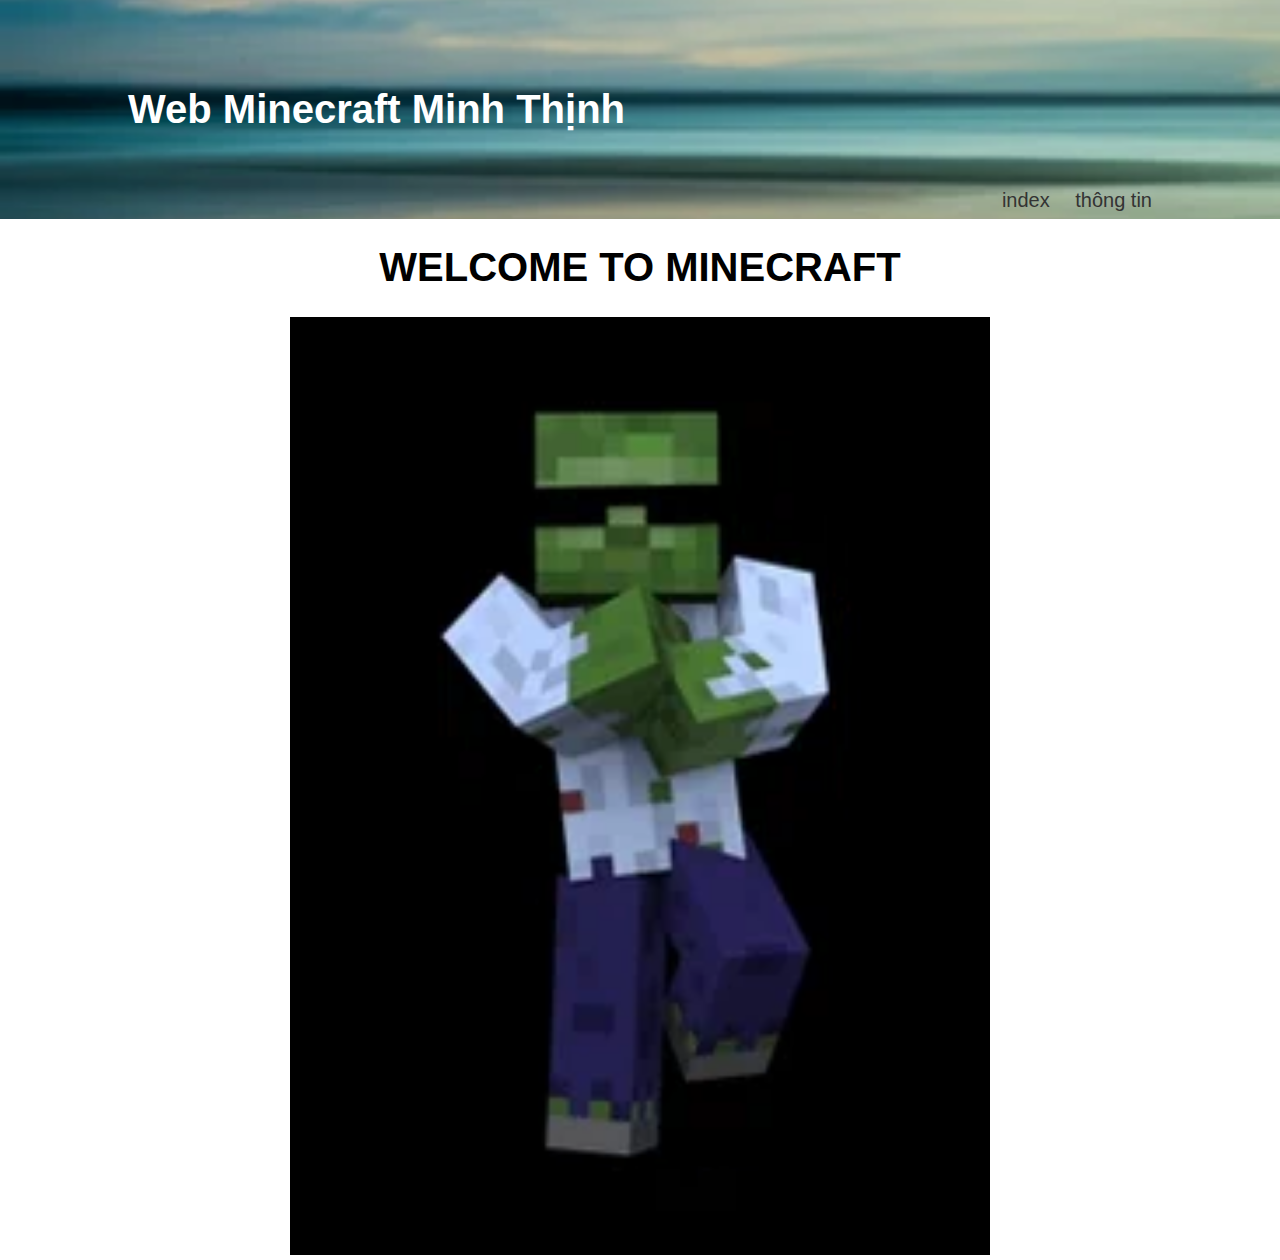
<file: HTML/index.html>
<!DOCTYPE html>
<html>
  <head>
    <head>
     <meta charset="utf-8">
     <meta name="viewport" content="width=device-width">
     <meta name="description" content="Game Minecraft">
     <meta name="keywords" content="web design, professional web design, thiet ke web, Game Minecraft">
     <meta name="author" content="Minh Thinh">
     <title>Minh Thinh Web Design | Thông tin</title>
     <link rel="stylesheet" href="../CSS/style.css">
    
  </head> 
<head> 
    <body>
        <header>
           <div class="container">
             <div id="branding">
               <h1><span class="highlight">Web Minecraft</span> Minh Thịnh </h1>
             </div>
             <nav>
               <ul>
                 <li><a href="index.html">index</a></li>
                 <li class="current"><a href="thongtin.html">thông tin</a></li>
                
               </ul>
             </nav>
           </div>
        
         </header>
                  
   <meta charset="UTF-8">
    <meta name="viewport" content="width=device-width, initial-scale=1.0">
    <title>Minecraft Website</title>
    
    <body>

      <center><h1>WELCOME TO MINECRAFT</h1></center>
      
     <center><img src="..\RES\200w.webp" alt="Mô tả ảnh động" width="700"></center>
      
      </body>
      </html>
</file>
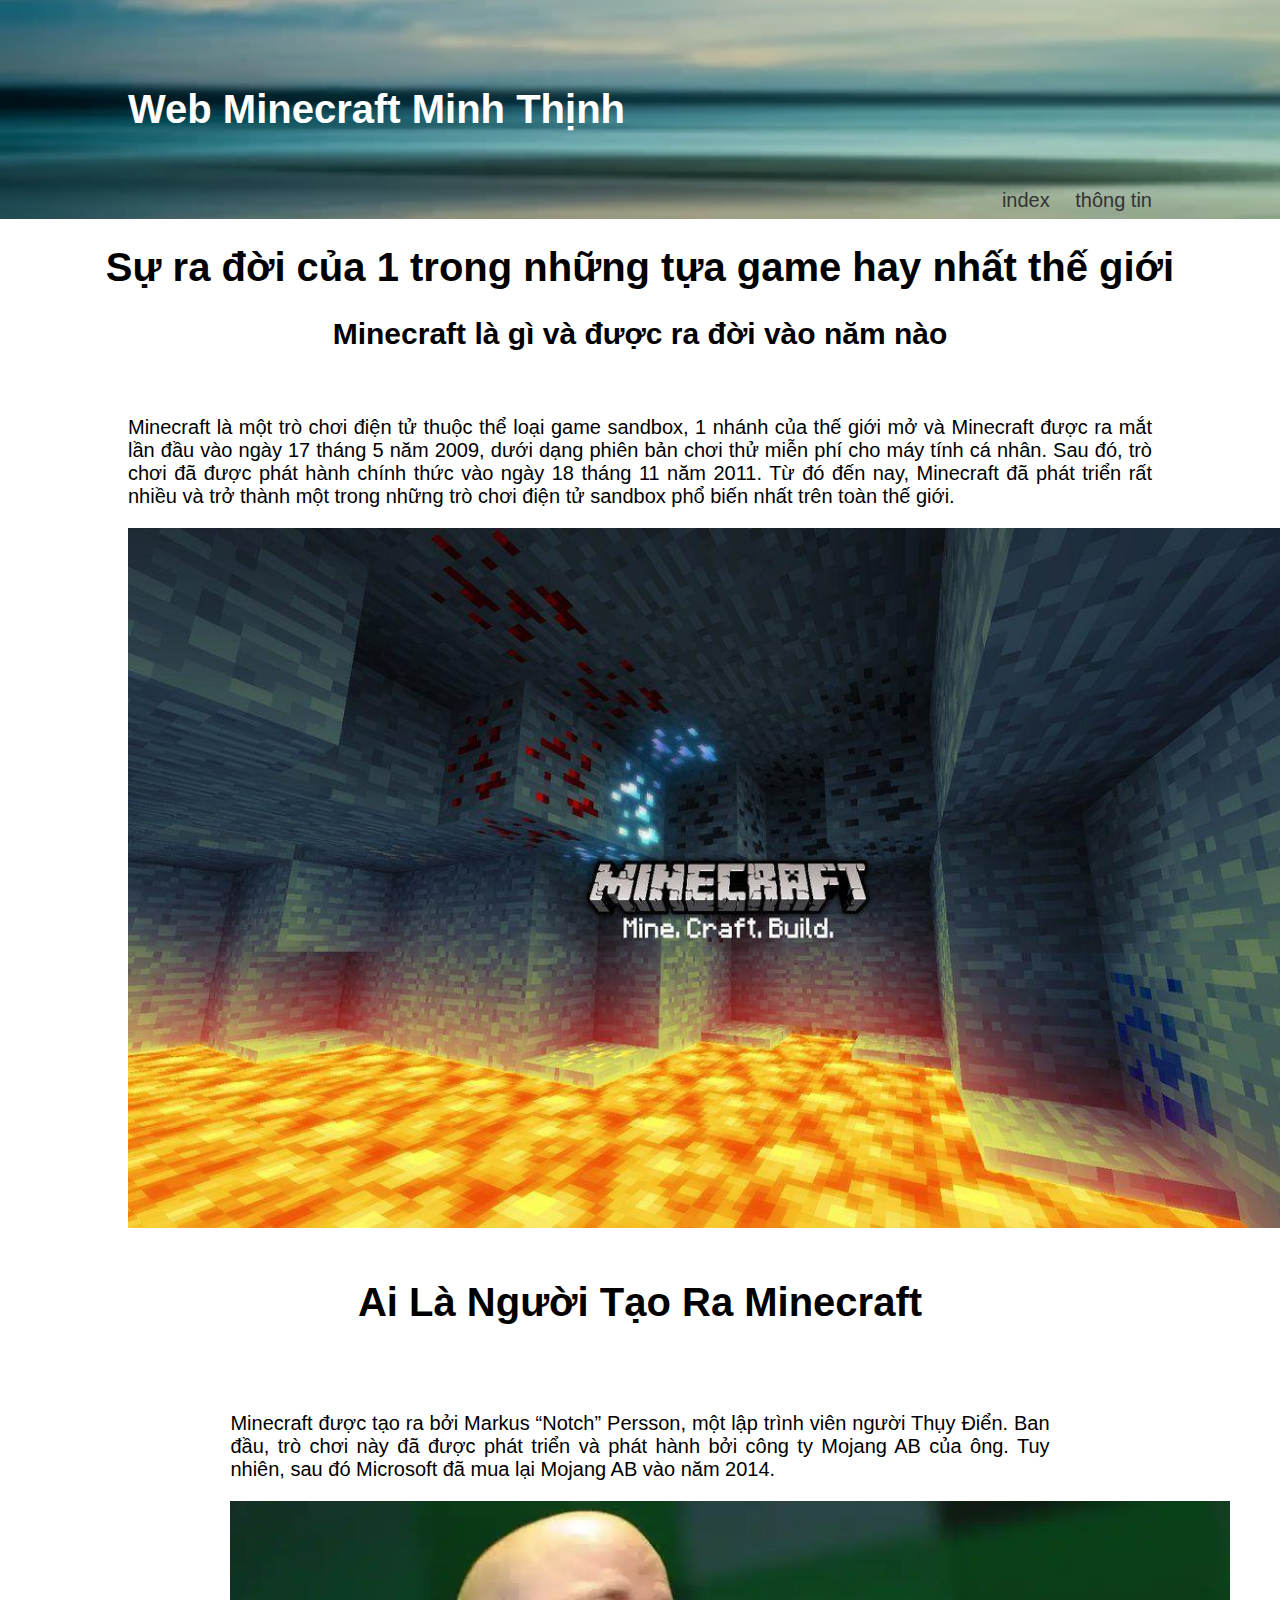
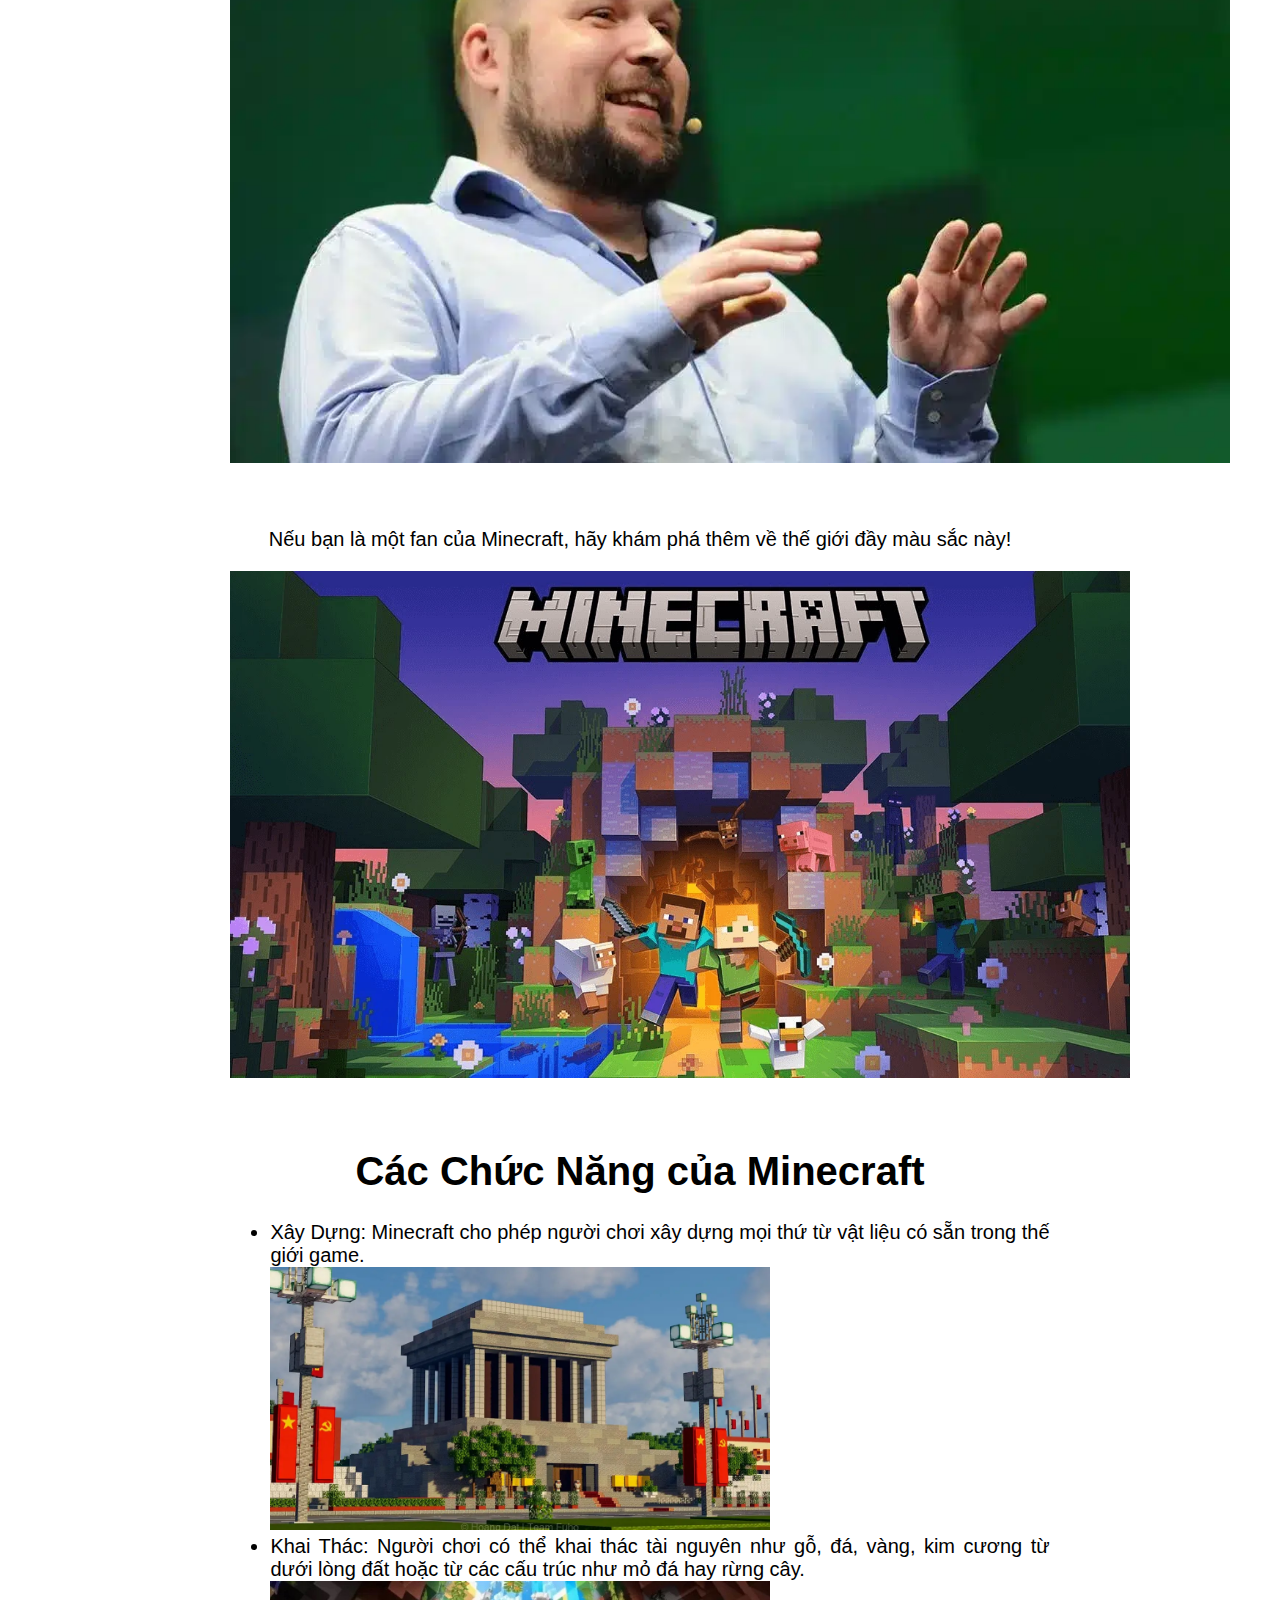
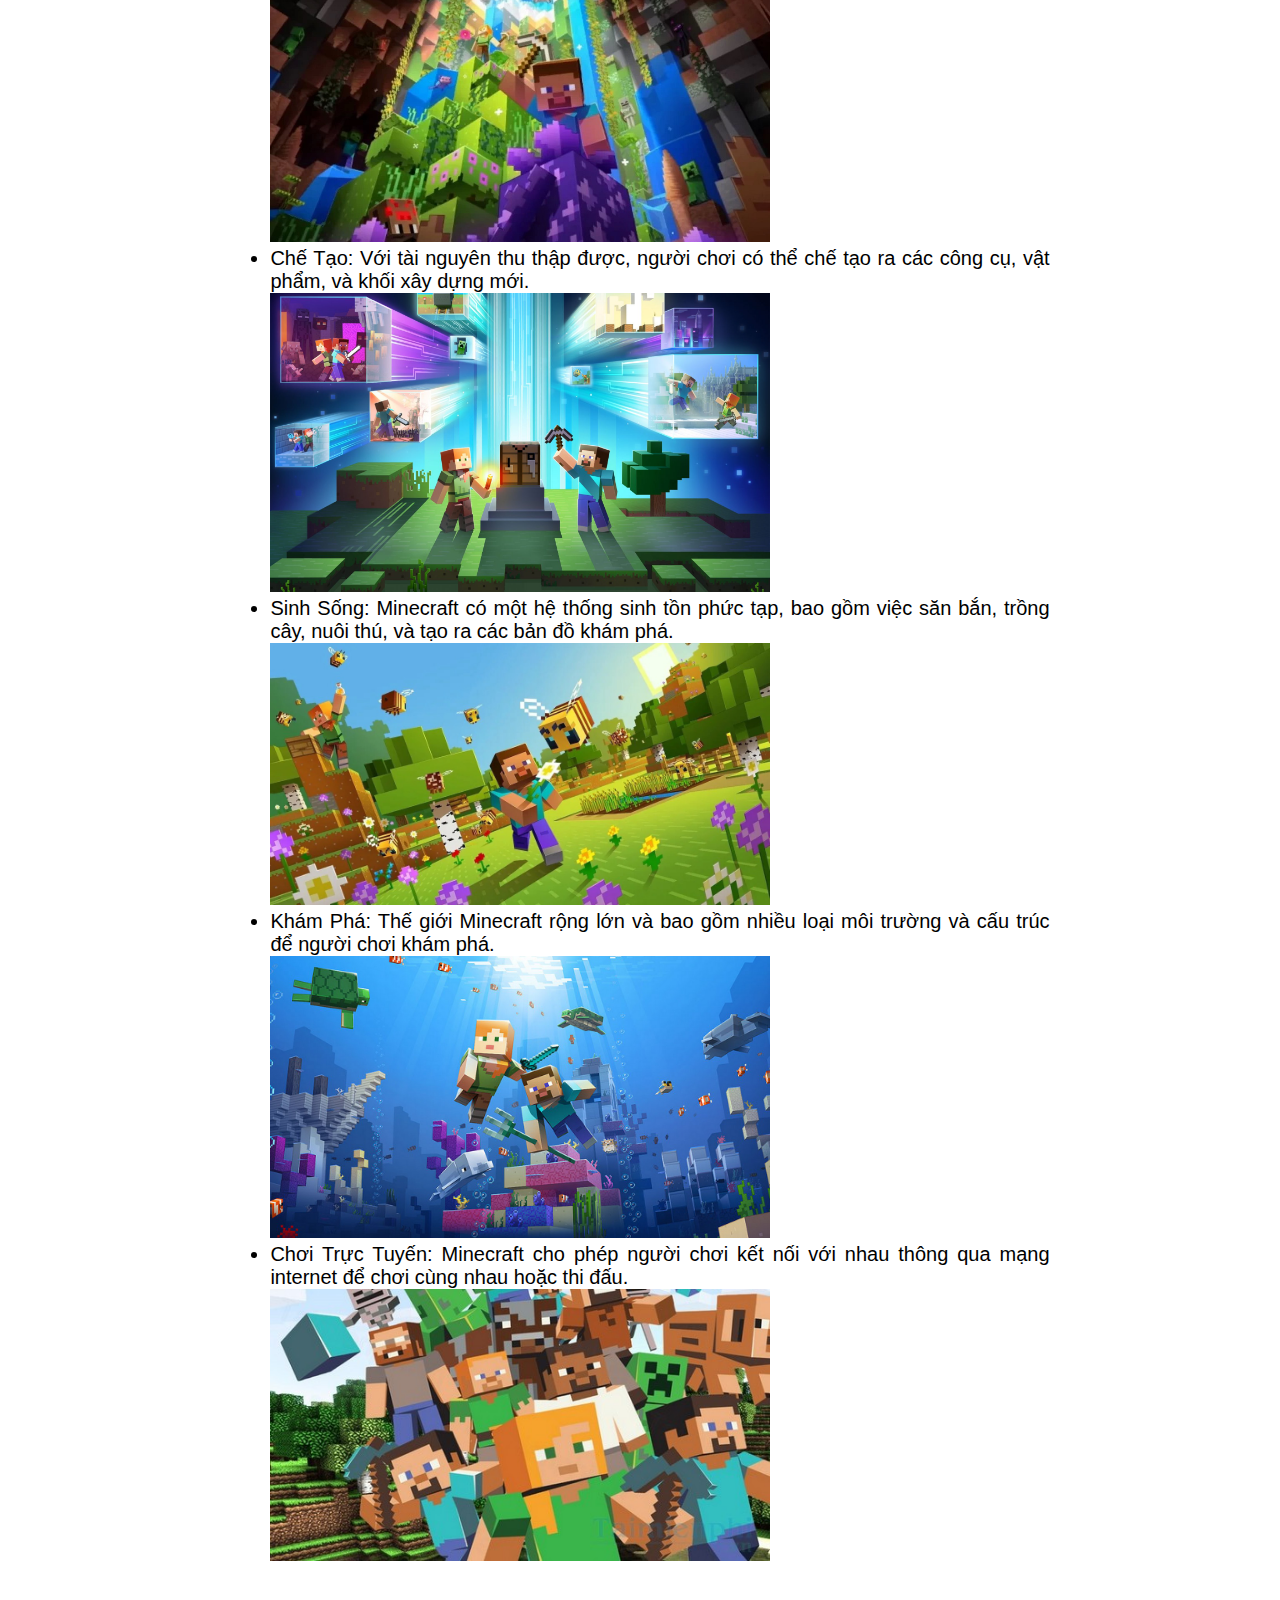
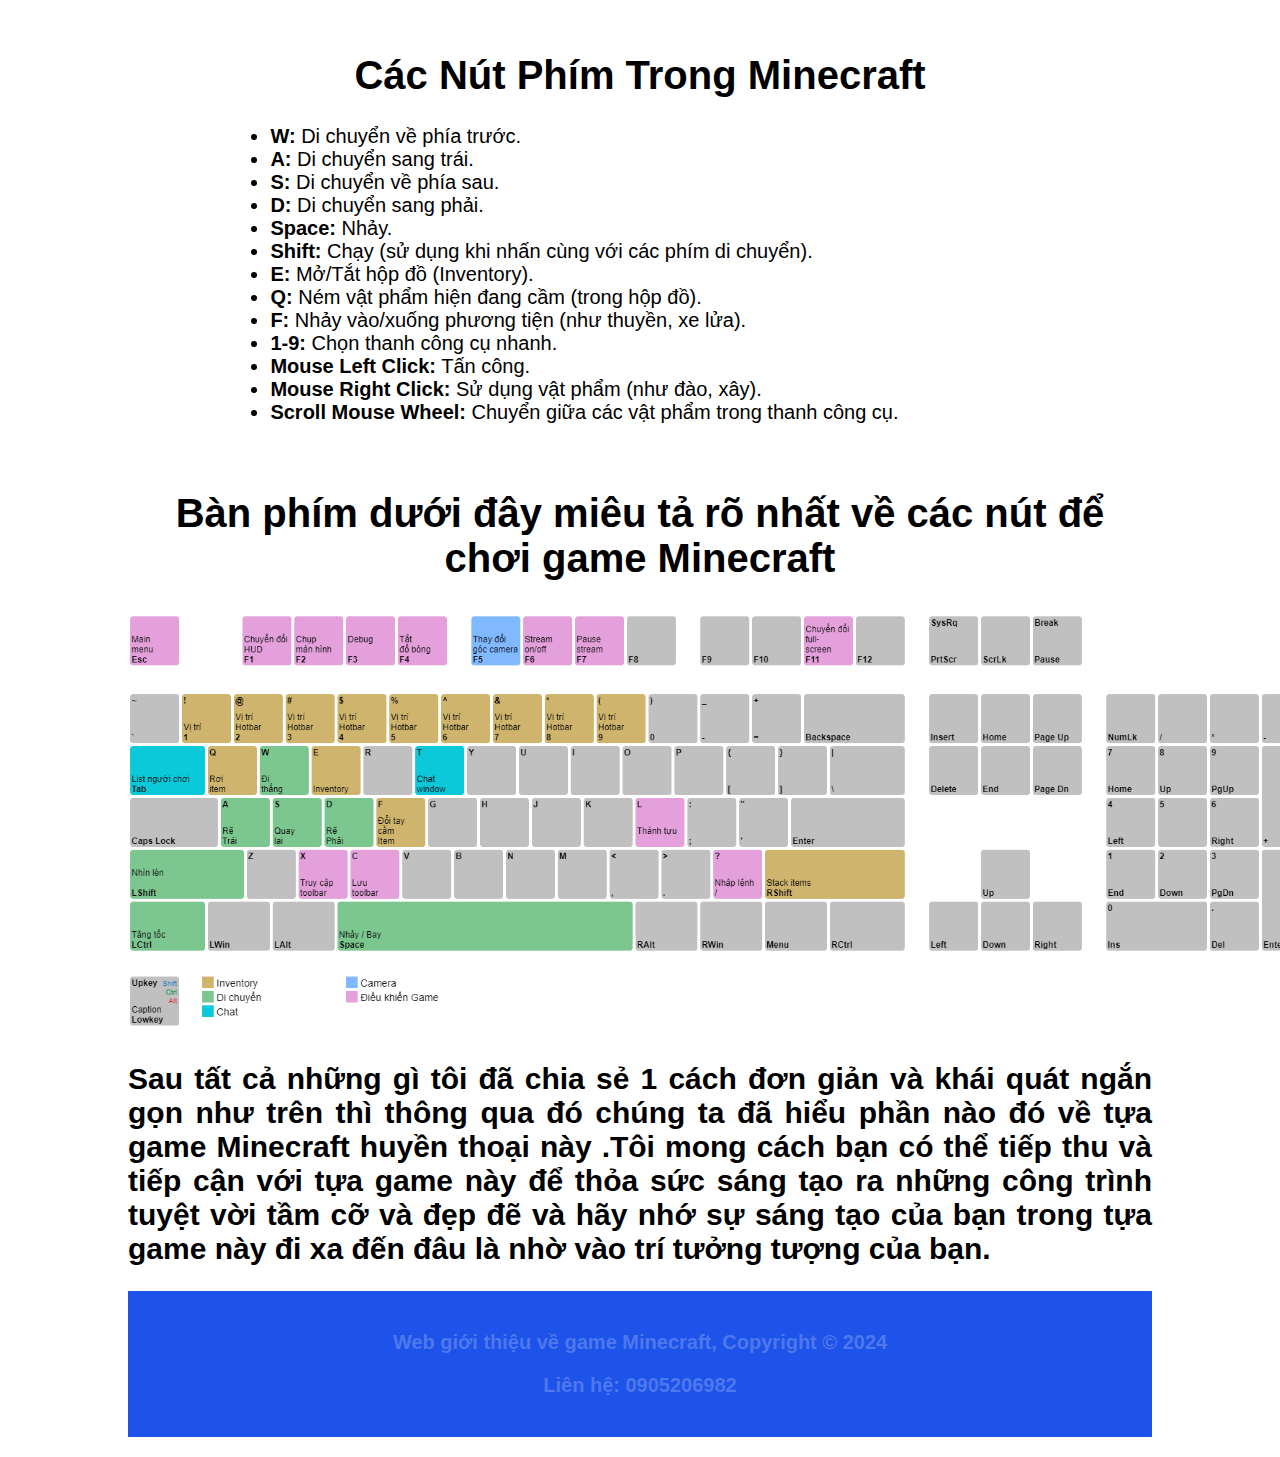
<file: HTML/thongtin.html>
<!DOCTYPE html>
<html>
  <head>
    <head>
     <meta charset="utf-8">
     <meta name="viewport" content="width=device-width">
     <meta name="description" content="Game Minecraft">
     <meta name="keywords" content="web design, professional web design, thiet ke web, Game Minecraft">
     <meta name="author" content="Minh Thinh">
     <title>Minh Thinh Web Design | Thông tin</title>
     <link rel="stylesheet" href="../CSS/style.css">
    
  </head> 
<head> 
    <body>
        <header>
           <div class="container">
             <div id="branding">
               <h1><span class="highlight">Web Minecraft</span> Minh Thịnh </h1>
             </div>
             <nav>
               <ul>
                <li><a href="index.html">index</a></li>
                <li class="current"><a href="thongtin.html">thông tin</a></li>
                
               </ul>
             </nav>
           </div>
         </header>
                  
    <meta charset="UTF-8">
    <meta name="viewport" content="width=device-width, initial-scale=1.0">
    <title>Minecraft Website</title>
    
</head>
<body> 
 <h1><center>Sự ra đời của 1 trong những tựa game hay nhất thế giới</center></h1>
<h2><center>Minecraft là gì và được ra đời vào năm nào</center></h2>
<div class="container">
  <div class="intro">
      <p>Minecraft là một trò chơi điện tử thuộc thể loại game sandbox, 1 nhánh của thế giới mở và Minecraft được ra mắt lần đầu vào ngày 17 tháng 5 năm 2009, dưới dạng phiên bản chơi thử miễn phí cho máy tính cá nhân. Sau đó, trò chơi đã được phát hành chính thức vào ngày 18 tháng 11 năm 2011. Từ đó đến nay, Minecraft đã phát triển rất nhiều và trở thành một trong những trò chơi điện tử sandbox phổ biến nhất trên toàn thế giới.</p>
      </div>
  <img src="..\RES\394103.jpg" alt="Minecraaft" width="1200" height="700">
</div>
</body>
<h1><center>Ai Là Người Tạo Ra Minecraft</center></h1>
<div class="container">
  <div class="intro">
    <div class="container">
      <div class="intro">
        <p>Minecraft được tạo ra bởi Markus “Notch” Persson, một lập trình viên người Thụy Điển. Ban đầu, trò chơi này đã được phát triển và phát hành bởi công ty Mojang AB của ông. Tuy nhiên, sau đó Microsoft đã mua lại Mojang AB vào năm 2014.</p>
      </div>
      <center><img src="..\RES\Markus-Notch-Persson.webp" alt="Minecraft" width="1000"></center>
    </div>
  </head>
  <body>
      <div class="container">
          <div class="intro">
                           <p><center>Nếu bạn là một fan của Minecraft, hãy khám phá thêm về thế giới đầy màu sắc này!</center></p>
          </div>
          <center><img src="..\RES\Minecraft.webp" alt="Minecraft" width="900"></center>
      </div>
  </body>
  </html>
  <!DOCTYPE html>
  <html lang="en">
  <head>
      <meta charset="UTF-8">
      <meta name="viewport" content="width=device-width, initial-scale=1.0">
      <title>Các Chức Năng của Minecraft</title>
      
  </head>
  <body>
  
  <div class="container">
      <h1><center>Các Chức Năng của Minecraft</center></h1>
      <ul>
          <li>Xây Dựng: Minecraft cho phép người chơi xây dựng mọi thứ từ vật liệu có sẵn trong thế giới game.</li>
          <img src="..\RES\hình minecraft lăng Bác Hồ.jpg" alt="Minecraft" width="500">
          <li>Khai Thác: Người chơi có thể khai thác tài nguyên như gỗ, đá, vàng, kim cương từ dưới lòng đất hoặc từ các cấu trúc như mỏ đá hay rừng cây.</li>
          <img src="..\RES\minecraft ảnh khai thác.jpg" alt="Minecraft" width="500">
          <li>Chế Tạo: Với tài nguyên thu thập được, người chơi có thể chế tạo ra các công cụ, vật phẩm, và khối xây dựng mới.</li>
          <img src="..\RES\minecraft ảnh sáng tạo.jpeg" alt="Minecraft" width="500">
          <li>Sinh Sống: Minecraft có một hệ thống sinh tồn phức tạp, bao gồm việc săn bắn, trồng cây, nuôi thú, và tạo ra các bản đồ khám phá.</li>
          <img src="..\RES\minecraft ảnh chăn nuôi.jpg" alt="Minecraft" width="500">
          <li>Khám Phá: Thế giới Minecraft rộng lớn và bao gồm nhiều loại môi trường và cấu trúc để người chơi khám phá.</li>
          <img src="..\RES\ảnh minecraft khám phá.jpg" width="500">
          <li>Chơi Trực Tuyến: Minecraft cho phép người chơi kết nối với nhau thông qua mạng internet để chơi cùng nhau hoặc thi đấu.</li>
          <img src="..\RES\ảnh minecraft trực tuyến.jpg" width="500">
          
      </ul>
  </div>
  
  
  </body>
  </html>
  <!DOCTYPE html>
  <html lang="en">
  <head>
      <meta charset="UTF-8">
      <meta name="viewport" content="width=device-width, initial-scale=1.0">
      <title>Các Nút Phím Trong Minecraft</title>
  </head>
  <body>
  
  <div class="container">
      <h1><center>Các Nút Phím Trong Minecraft</center></h1>
      <ul>
          <li><strong>W:</strong> Di chuyển về phía trước.</li>
          <li><strong>A:</strong> Di chuyển sang trái.</li>
          <li><strong>S:</strong> Di chuyển về phía sau.</li>
          <li><strong>D:</strong> Di chuyển sang phải.</li>
          <li><strong>Space:</strong> Nhảy.</li>
          <li><strong>Shift:</strong> Chạy (sử dụng khi nhấn cùng với các phím di chuyển).</li>
          <li><strong>E:</strong> Mở/Tắt hộp đồ (Inventory).</li>
          <li><strong>Q:</strong> Ném vật phẩm hiện đang cầm (trong hộp đồ).</li>
          <li><strong>F:</strong> Nhảy vào/xuống phương tiện (như thuyền, xe lửa).</li>
          <li><strong>1-9:</strong> Chọn thanh công cụ nhanh.</li>
          <li><strong>Mouse Left Click:</strong> Tấn công.</li>
          <li><strong>Mouse Right Click:</strong> Sử dụng vật phẩm (như đào, xây).</li>
          <li><strong>Scroll Mouse Wheel:</strong> Chuyển giữa các vật phẩm trong thanh công cụ.</li>
      </ul>
  </div>
  <h1><center>Bàn phím dưới đây miêu tả rõ nhất về các nút để chơi game Minecraft</center></h1>
  <center><img src="..\RES\ảnh minecraft bàn phím để chơi minecraft.webp" alt="Minecraft" width="1200"></center>
  </body>
  </html>
  <body>
    <h2>Sau tất cả những gì tôi đã chia sẻ 1 cách đơn giản và khái quát ngắn gọn như trên thì thông qua đó chúng ta đã hiểu phần nào đó về tựa game Minecraft huyền thoại này .Tôi mong cách bạn có thể tiếp thu và tiếp cận với tựa game này để thỏa sức sáng tạo ra những công trình tuyệt vời tầm cỡ và đẹp đẽ và hãy nhớ sự sáng tạo của bạn trong tựa game này đi xa đến đâu là nhờ vào trí tưởng tượng của bạn. 

    </h2>
  </body>
  <footer>
    <p><strong>Web giới thiệu về game Minecraft, Copyright &copy; 2024</strong</p>
    <p><strong>Liên hệ: 0905206982 </strong></p>
    </footer>
</file>
<file: CSS/style.css>
body, html {
    margin: 0;
    padding: 0;
    height: 100%;
    font-size: 20px;
    font-family: Arial, sans-serif; 
}


header {
    background-image: url('../RES/calming-serene-ocean-abstract-260nw-687455338.webp');
    background-size: cover; 
    background-position: center center; 
    background-repeat: no-repeat; 
    color: #fff;
    padding: 40px 0;
    text-align: center;
    width: 100%;
    top: 0;
    z-index: 1000;
   
}
container {
    width: 80%; /* Chiều rộng của container */
    margin: auto; /* Canh lề tự động */
    text-align: justify; /* Canh lề văn bản trong container */
}
.container {
    width: 80%; /* Chiều rộng của container */
    margin: auto; /* Canh lề tự động */
    text-align: justify; /* Canh lề văn bản trong container */
    padding: 20px; /* Khoảng cách giữa nội dung và biên container */
    max-width: 1200px; /* Giới hạn chiều rộng tối đa của container */
}


 footer{ 
        padding:20px;
        margin-top:20px;
        color:#ffffff38;
        background-color:#1d53e8;
        text-align: center;
    }



nav {
    float: right;
    margin-top: 10px;
}

nav ul {
    padding: 0;
    list-style: none;
}

nav ul li {
    display: inline;
    margin-left: 20px;
}

nav ul li a {
    text-decoration: none;
    color: #333;
}

li a {
    font-size: 20px; /* Kích thước chữ cho các liên kết bình thường */
}

li.current a {
    font-size: 20px; /* Kích thước chữ cho liên kết có lớp 'current' */
}
</file>
